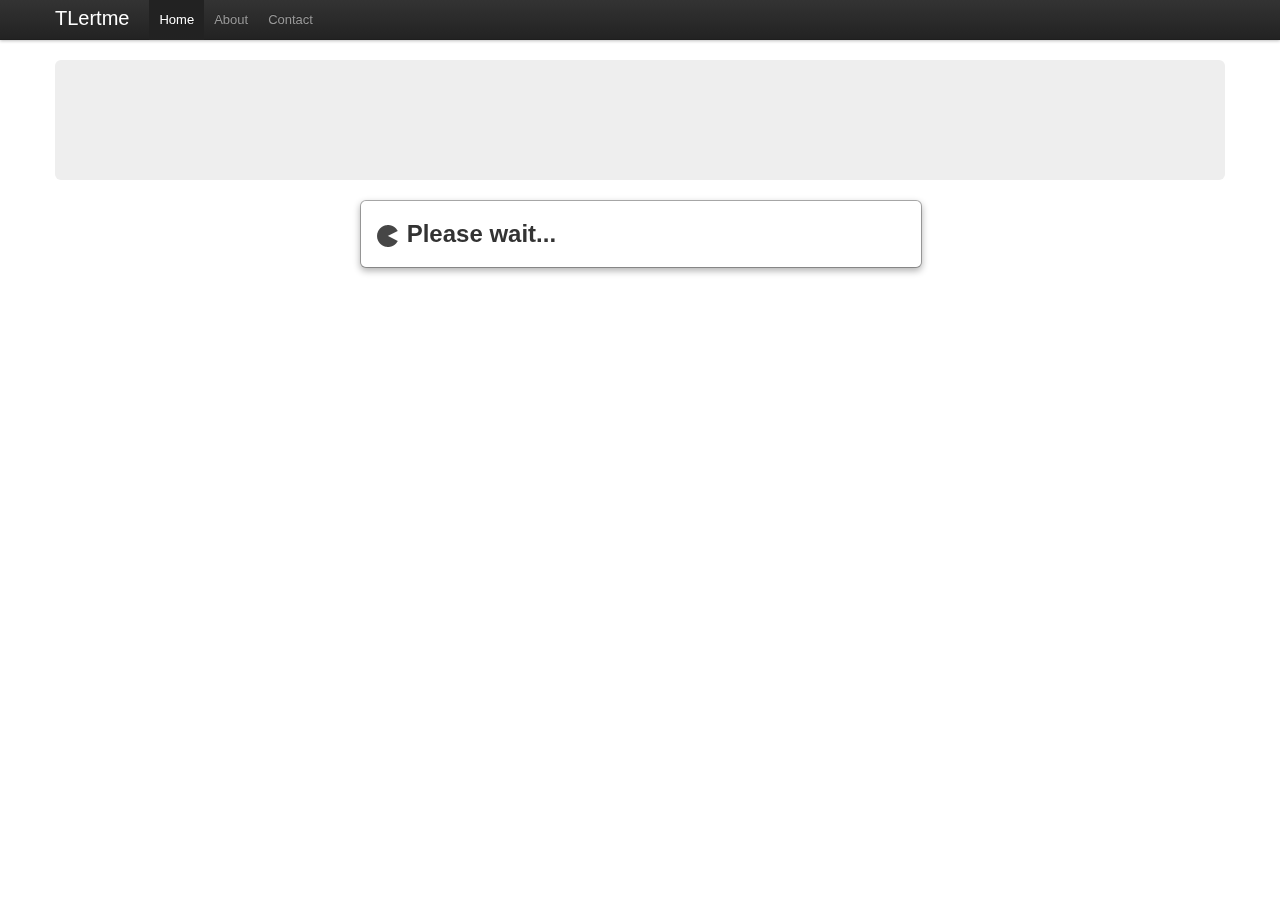
<file: index.html>
<!DOCTYPE html>
<html lang="en">
  <head>
    <meta charset="utf-8">
    <title>TLertme</title>
    <meta name="viewport" content="width=device-width, initial-scale=1.0">
    <meta name="description" content="">
    <meta name="author" content="Stu Zhao <stu.zhao@transloc.com>">

    <!-- Le styles -->
    <style>
      body {
        padding-top: 60px; /* 60px to make the container go all the way to the bottom of the topbar */
      }
    </style>
    <link href="css/bootstrap.min.css" rel="stylesheet">
    <link href="css/bootstrap-responsive.min.css" rel="stylesheet">
    <link href="css/main.css" rel="stylesheet">

    <!-- Le HTML5 shim, for IE6-8 support of HTML5 elements -->
    <!--[if lt IE 9]>
      <script src="http://html5shim.googlecode.com/svn/trunk/html5.js"></script>
    <![endif]-->

    <!-- Le fav and touch icons -->
    <link rel="shortcut icon" href="ico/favicon.ico">
    <link rel="apple-touch-icon-precomposed" sizes="114x114" href="ico/apple-touch-icon-114-precomposed.png">
    <link rel="apple-touch-icon-precomposed" sizes="72x72" href="ico/apple-touch-icon-72-precomposed.png">
    <link rel="apple-touch-icon-precomposed" href="ico/apple-touch-icon-57-precomposed.png">
  </head>

  <body>

    <div class="navbar navbar-fixed-top">
      <div class="navbar-inner">
        <div class="container">
          <a class="btn btn-navbar" data-toggle="collapse" data-target=".nav-collapse">
            <span class="icon-bar"></span>
            <span class="icon-bar"></span>
            <span class="icon-bar"></span>
          </a>
          <a class="brand" href="#">TLertme</a>
          <div class="nav-collapse">
            <ul class="nav">
              <li class="active"><a href="./">Home</a></li>
              <li><a href="#about">About</a></li>
              <li><a href="#contact">Contact</a></li>
            </ul>
          </div><!--/.nav-collapse -->
        </div>
      </div>
    </div>
    <div class="container">
      <div class="hero-unit">
        <h1 id="title"></h1>
        <div id="input-bar">
        </div>
      </div>
    </div>
    <div class="modal" id="waiting">
      <div class="modal-body">
        <h2><img src="img/ajax-loader.gif"/> Please wait...<h2>
      </div>
    </div>
    <div class="container" id="main-container">
      <div class="row" id="main-list">
      </div>
    </div>

    <!-- Le javascript
    ================================================== -->
    <!-- Placed at the end of the document so the pages load faster -->
    <script data-main="js/main" src="js/require.js"></script>
  </body>
</html>
</file>
<file: css/main.css>
.agency {
    background-color:#EEEEEE;
    margin:5px 0;
    padding:5px;
    border-width:1px;
    border-style:solid;
    border-color:#BBBBBB;
    border-radius:10px;
    text-align:center;
}

.stop {
    height:4.5em;
    margin:15px 0;
    padding:3px;
    border-width:1px;
    border-style:solid;
    border-color:#BBBBBB;
    border-radius:4px;
    text-align:center;
}

.stop h4{
    height:3em;
}

.stop p{
    text-align:right;
    color:#999999;
}

.arrival p{
    text-align:right;
    float:right;
    clear:right;
}

.arrival-alarm .arrival-time{
    color: #ff0000;
}

.route-info {
    float:left;
}

.route-id {
    border-radius:5px;
    border-color:#888888;
    display:inline-block;
    padding:0 20px;
    margin:1px;
}

.arrival-time {
    font-size:2em;
}

#waiting h1{
    font-size:5em;
}

#input-bar {
    float:right;
}
</file>
